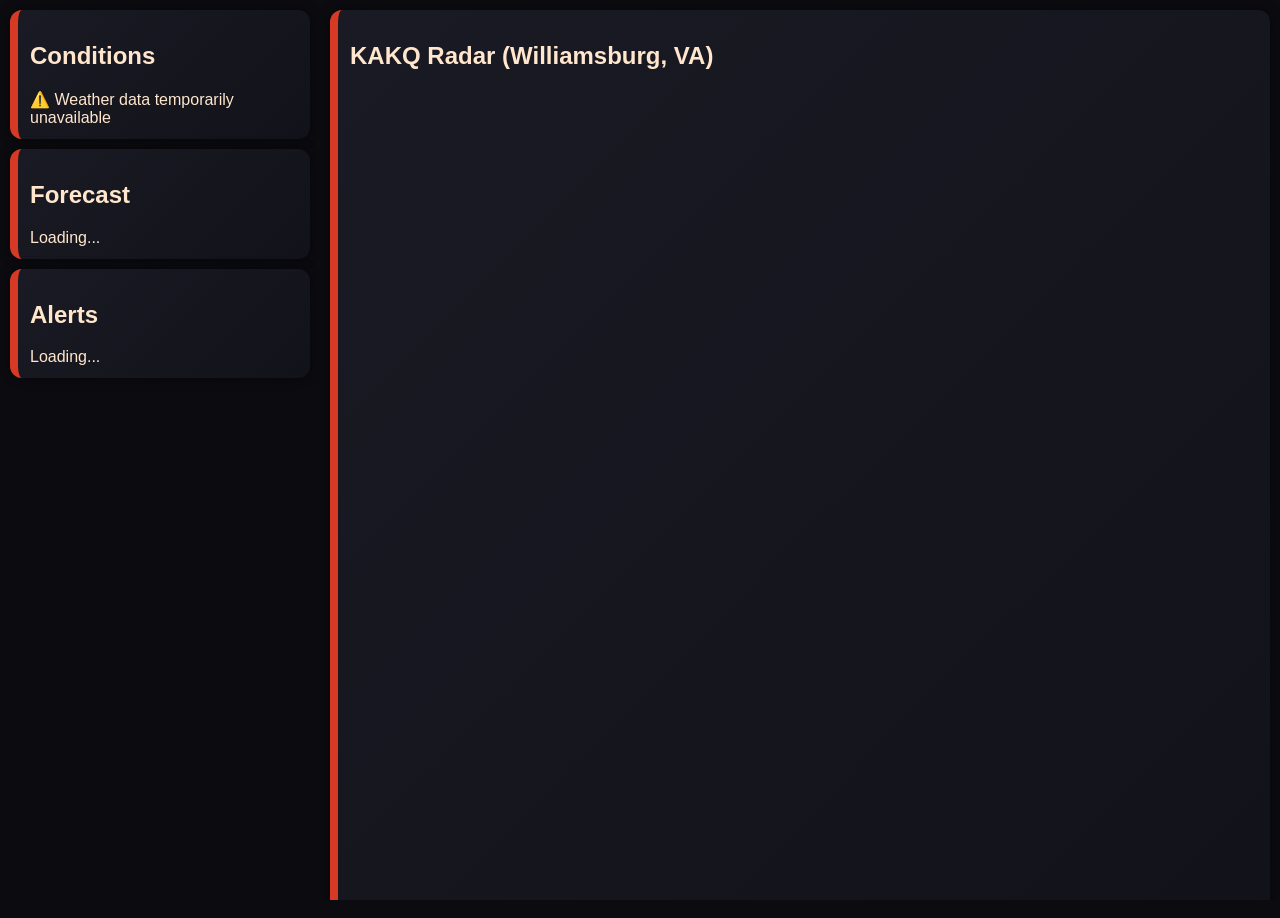
<file: index.html>
<!DOCTYPE html>
<html lang="en">
<head>
  <meta charset="UTF-8" />
  <meta name="viewport" content="width=device-width, initial-scale=1.0"/>
  <title>Home Cell Weather</title>
  <link rel="stylesheet" href="style.css" />
</head>
<body>
  <div class="grid">

    <!-- LEFT PANEL -->
    <div class="panel left">

      <div class="card">
        <h2>Conditions</h2>
        <div id="conditions">
          Loading...
        </div>
      </div>

      <div class="card">
        <h2>Forecast</h2>
        <div id="forecast">
          Loading...
        </div>
      </div>

      <div class="card">
        <h2>Alerts</h2>
        <div id="alerts">
          Loading...
        </div>
      </div>

    </div>

    <!-- MAIN RADAR -->
    <div class="panel main">

      <div class="card radar">
        <div style="width:780px; height:990px; overflow:hidden; position:relative;">
        <h2>KAKQ Radar (Williamsburg, VA)</h2>
        <iframe
          src="https://radar.weather.gov/station/KAKQ/standard"
          style="
            position:absolute;
            top:-120px;   /* adjust this */
            left:-10px;   /* adjust this */
            width:1200px; /* bigger than container */
            height:1200px;
            border:0;
          ">
        </iframe>
        </div>
      </div>

    </div>

  </div>

  <div class="footer">
    Last updated: <span id="updated">--</span>
  </div>

  <script src="script.js"></script>
</body>
</html>
</file>
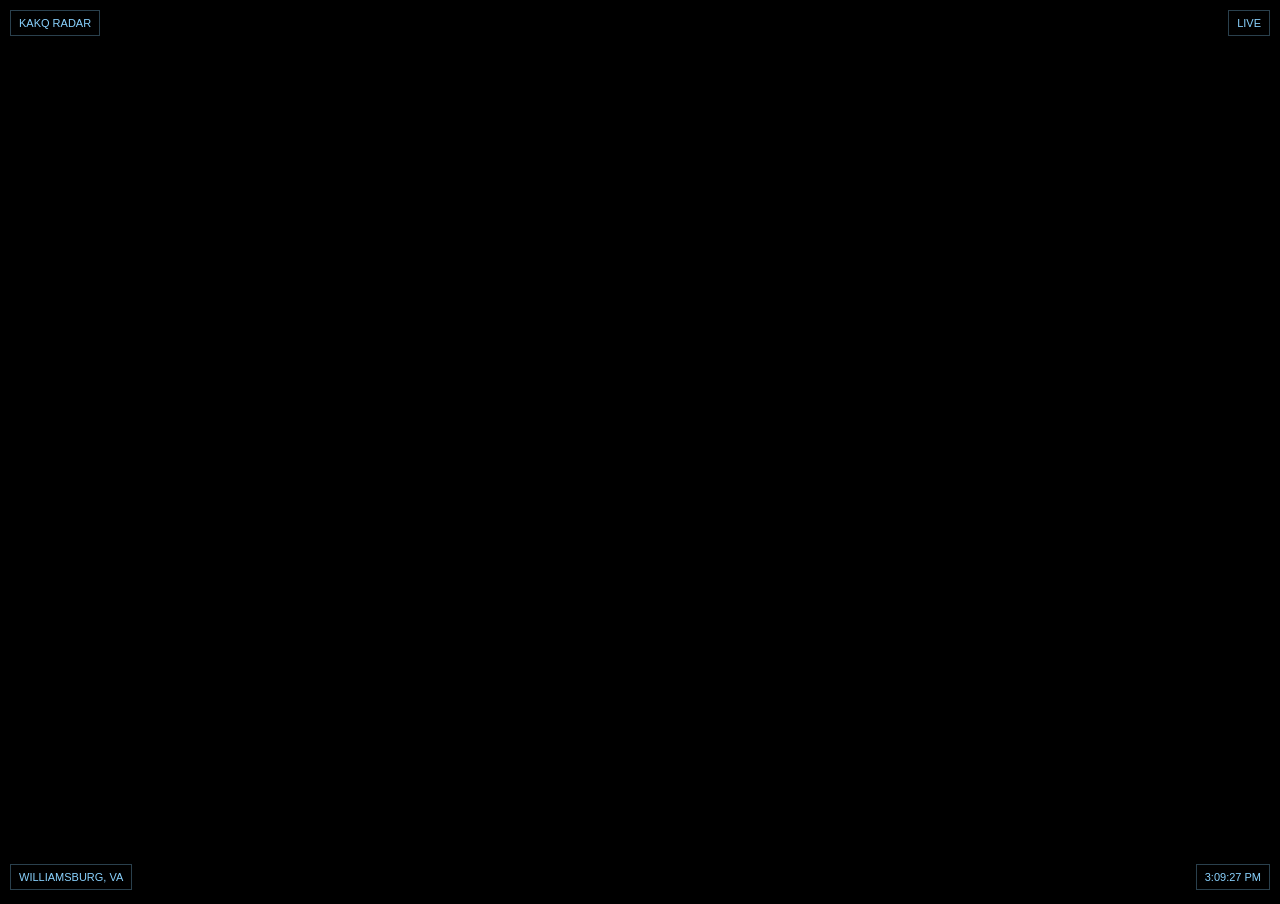
<file: radar-hud.html>
<!DOCTYPE html>
<html lang="en">
<head>
<meta charset="UTF-8" />
<meta name="viewport" content="width=device-width, initial-scale=1.0"/>
<title>Radar HUD</title>

<style>
html, body {
  margin: 0;
  height: 100%;
  overflow: hidden;
  background: black;
}

iframe {
  width: 100vw;
  height: 100vh;
  border: 0;
  filter: contrast(1.05) saturate(1.2);
}

/* HUD overlays */
.corner {
  position: absolute;
  color: #8ad3ff;
  font-family: Arial;
  font-size: 11px;
  padding: 6px 8px;
  background: rgba(0,0,0,0.5);
  border: 1px solid rgba(138,211,255,0.3);
}

.tl { top: 10px; left: 10px; }
.tr { top: 10px; right: 10px; }
.bl { bottom: 10px; left: 10px; }
.br { bottom: 10px; right: 10px; }
</style>
</head>

<body>

<iframe src="https://radar.weather.gov/station/KAKQ/standard"></iframe>

<div class="corner tl">KAKQ RADAR</div>
<div class="corner tr">LIVE</div>
<div class="corner bl">WILLIAMSBURG, VA</div>
<div class="corner br" id="time"></div>

<script>
function updateTime() {
  document.getElementById("time").textContent =
    new Date().toLocaleTimeString();
}
setInterval(updateTime, 1000);
updateTime();
</script>

</body>
</html>
</file>
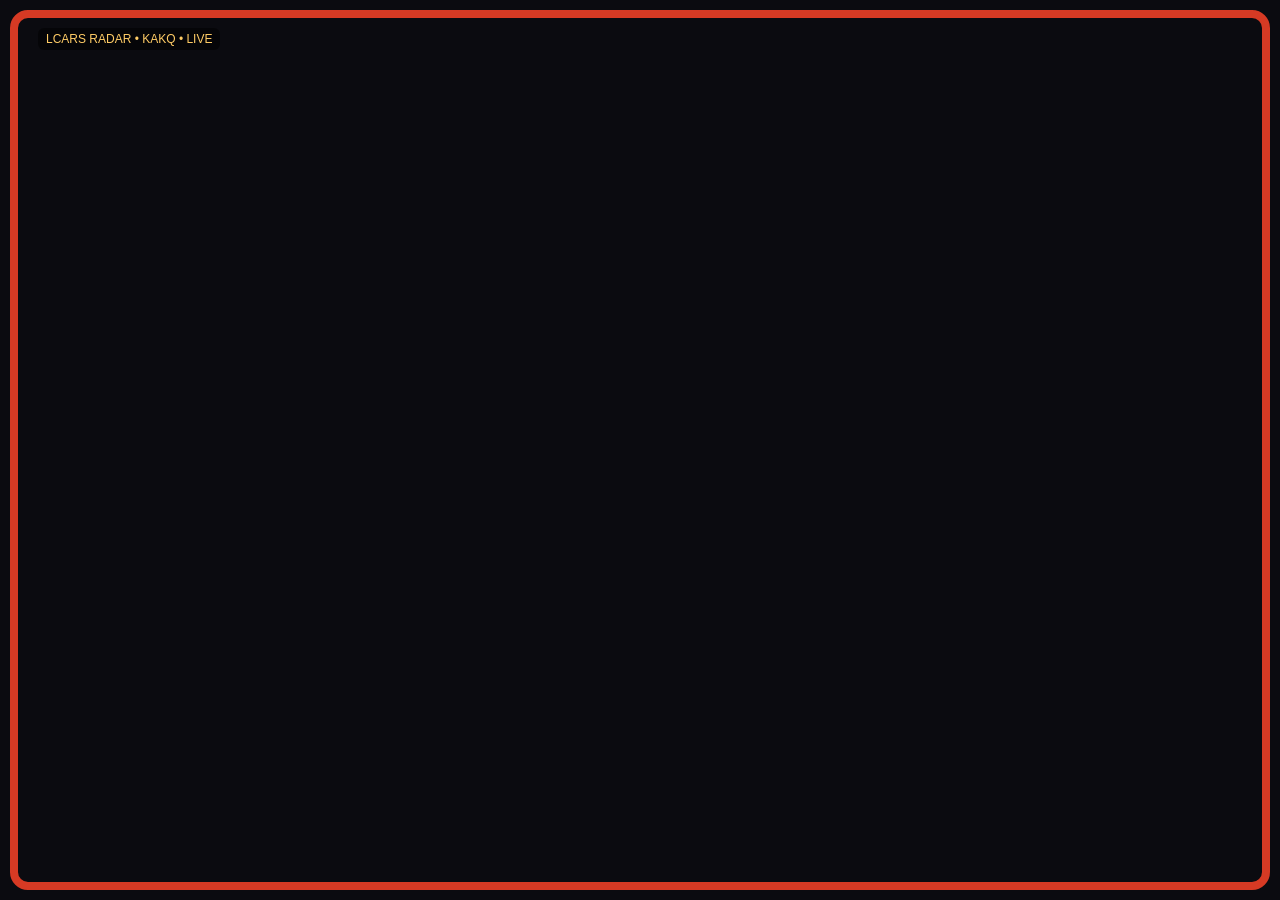
<file: radar-lcars.html>
<!DOCTYPE html>
<html lang="en">
<head>
<meta charset="UTF-8" />
<meta name="viewport" content="width=device-width, initial-scale=1.0"/>
<title>LCARS Radar</title>

<style>
:root {
  --orange: #d63a24;
  --amber: #ffcc66;
  --bg: #0b0b10;
}

html, body {
  margin: 0;
  height: 100%;
  background: var(--bg);
  overflow: hidden;
  font-family: Arial, sans-serif;
}

.frame {
  position: absolute;
  top: 10px;
  left: 10px;
  right: 10px;
  bottom: 10px;
  border: 8px solid var(--orange);
  border-radius: 18px;
  overflow: hidden;
}

.topbar {
  position: absolute;
  top: 10px;
  left: 20px;
  z-index: 10;
  color: var(--amber);
  font-size: 12px;
  background: rgba(0,0,0,0.5);
  padding: 4px 8px;
  border-radius: 6px;
}

iframe {
  width: 100%;
  height: 100%;
  border: 0;
}
</style>
</head>

<body>

<div class="frame">
  <div class="topbar">LCARS RADAR • KAKQ • LIVE</div>

  <iframe src="https://radar.weather.gov/station/KAKQ/standard"></iframe>
</div>

</body>
</html>
</file>
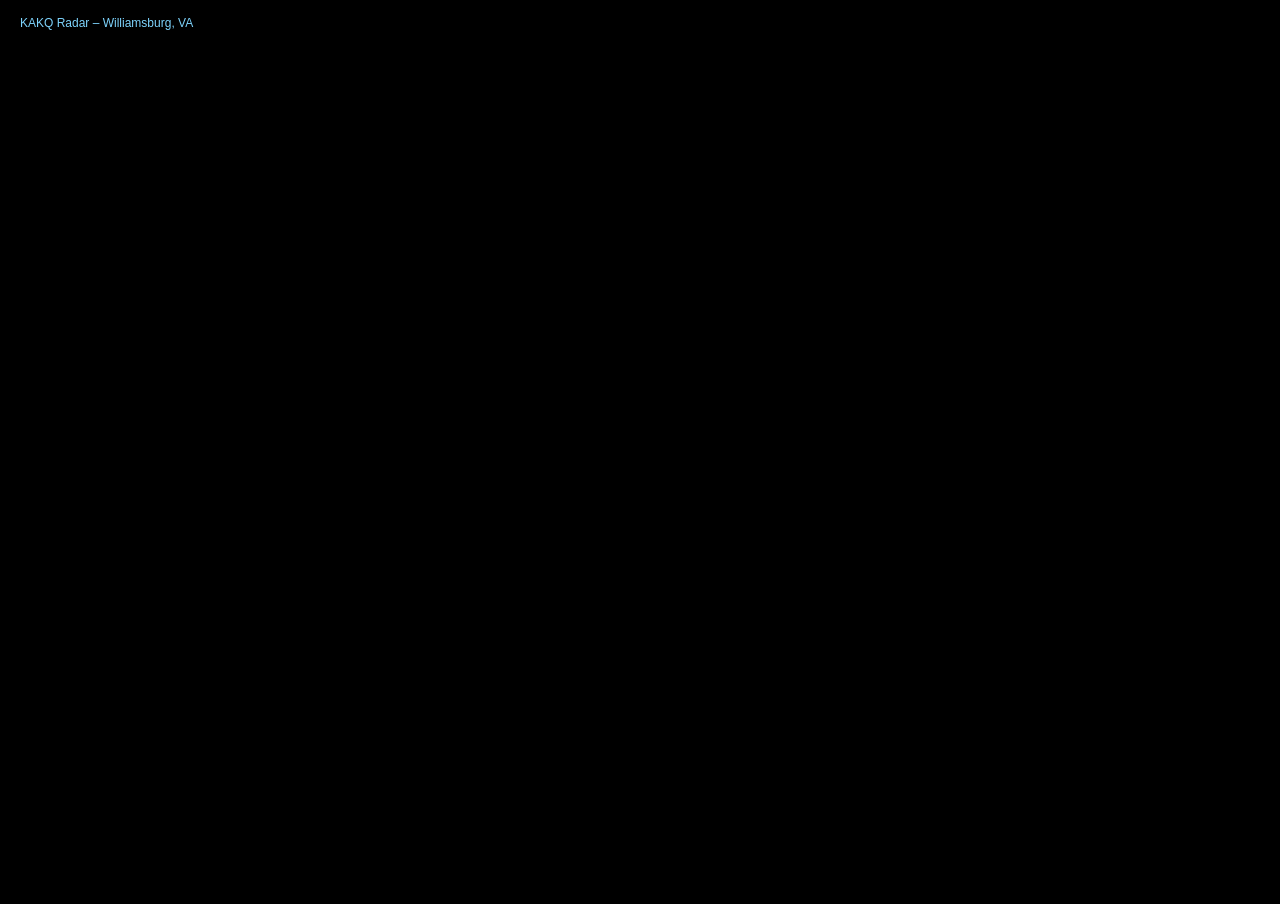
<file: radar-simple.html>
<!DOCTYPE html>
<html lang="en">
<head>
<meta charset="UTF-8" />
<meta name="viewport" content="width=device-width, initial-scale=1.0"/>
<title>Radar Only</title>

<style>
html, body {
  margin: 0;
  height: 100%;
  background: #000;
  overflow: hidden;
}

.header {
  position: absolute;
  top: 10px;
  left: 10px;
  z-index: 10;
  background: rgba(0,0,0,0.6);
  color: #7dd3fc;
  padding: 6px 10px;
  border-radius: 6px;
  font-family: Arial, sans-serif;
  font-size: 12px;
}

iframe {
  width: 100vw;
  height: 100vh;
  border: 0;
}
</style>
</head>

<body>

<div class="header">KAKQ Radar – Williamsburg, VA</div>

<iframe
  src="https://radar.weather.gov/station/KAKQ/standard"
></iframe>

</body>
</html>
</file>
<file: style.css>
:root {
  --lcars-bg: #0b0b10;

  --lcars-orange: #d63a24;
  --lcars-amber: #ffcc66;
  --lcars-peach: #ffb38a;
  --lcars-purple: #cc99ff;
  --lcars-cyan: #8ad3ff;

  --lcars-text: #ffe6cc;
  --lcars-muted: #c9b8a8;

  --panel: #1a1a24;
}
html, body {
  height: 100%;
  margin: 0;
  overflow: hidden; /* KEY FIX */
  font-family: Arial, sans-serif;
  background: var(--lcars-bg);
  color: var(--lcars-text);
}

.grid {
  display: grid;
  grid-template-columns: 320px 1fr;
  height: 100vh; /* FULL SCREEN */
}

.panel {
  padding: 10px;
  overflow: hidden; /* no page scrolling */
}

/* LEFT SIDE CAN SCROLL IN CARDS ONLY */
.left {
  overflow-y: auto;
}

/* LCARS CARDS */
.card {
  background: linear-gradient(135deg, #1a1a24, #12121a);
  border-left: 8px solid var(--lcars-orange);
  border-radius: 12px;
  padding: 12px;
  margin-bottom: 10px;
  box-shadow: 0 0 12px rgba(0,0,0,0.4);
}

/* RADAR CARD MUST FILL HEIGHT */
.radar {
  height: calc(100vh - 20px); /* adjust for padding */
  display: flex;
  flex-direction: column;
}

/* THIS IS THE IMPORTANT PART */
.radar iframe {
  flex: 1;              /* fills available space */
  width: 100%;
  border: none;
  border-radius: 8px;
}
</file>
